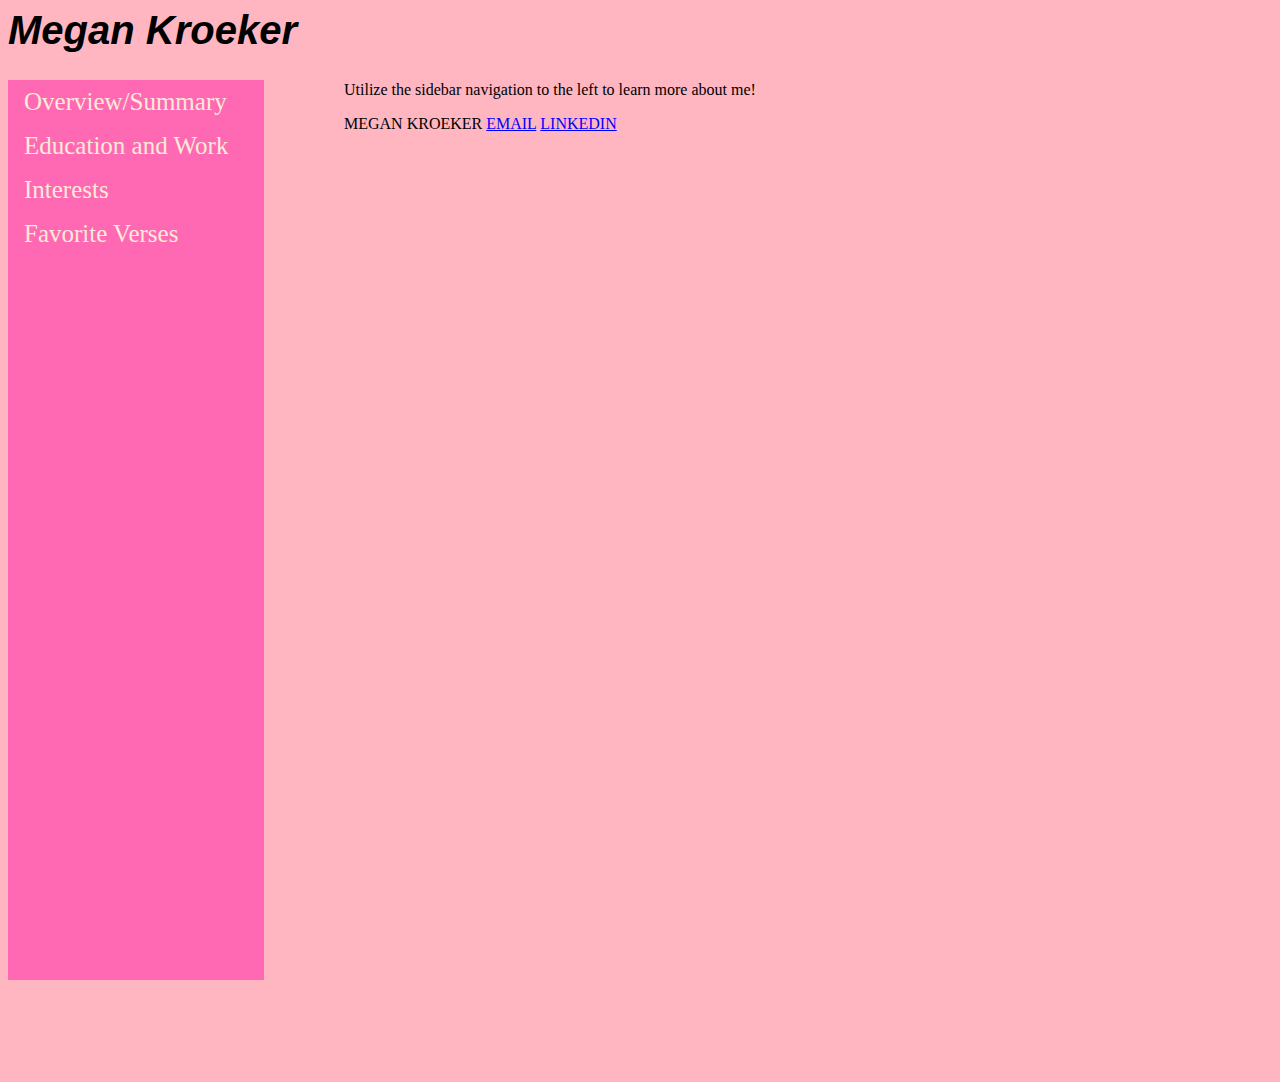
<file: index.html>
<!doctype= HTML!>
<html lang="en">
<head>
    <meta charset="utf-8">
    <title>Intro to Meg!</title>
    <meta name="author" content="Megan Kroeker">
    <link rel="stylesheet" href="mkstyle.css" type="text/css"></head>
    
    <body>
        <header>
            <h1>Megan Kroeker</h1>
            
             <div id="mySidenav" class="sidenav">
                <a href="https://mkroek27.github.io/CSSE112/aboutmeg">Overview/Summary</a>
                <a href="https://mkroek27.github.io/CSSE112/workedumeg">Education and Work</a>
                <a href="https://mkroek27.github.io/CSSE112/interestsmeg">Interests</a>
                <a href="https://mkroek27.github.io/CSSE112/favverse">Favorite Verses</a>
            
            </div>
               
           
        </header>
        <div id="everything">
        <div id="photoMeg">
             <p1> Utilize the sidebar navigation to the left to learn more about me!</p1>
            <p></p>
        
            </div>
            <footer>MEGAN KROEKER <a href="mailto: mjk4@students.fresno.edu">EMAIL</a> <a href="https://www.linkedin.com/in/megan-kroeker/">LINKEDIN</a></footer>
       </div>
        <footer>Megan Kroeker <a href="mailto:mjk4@students.fresno.edu">EMAIL</a>, <a href="https://www.linkedin.com/in/megan-kroeker/">LinkedIn</a></footer>
    </body>
</html>
</file>
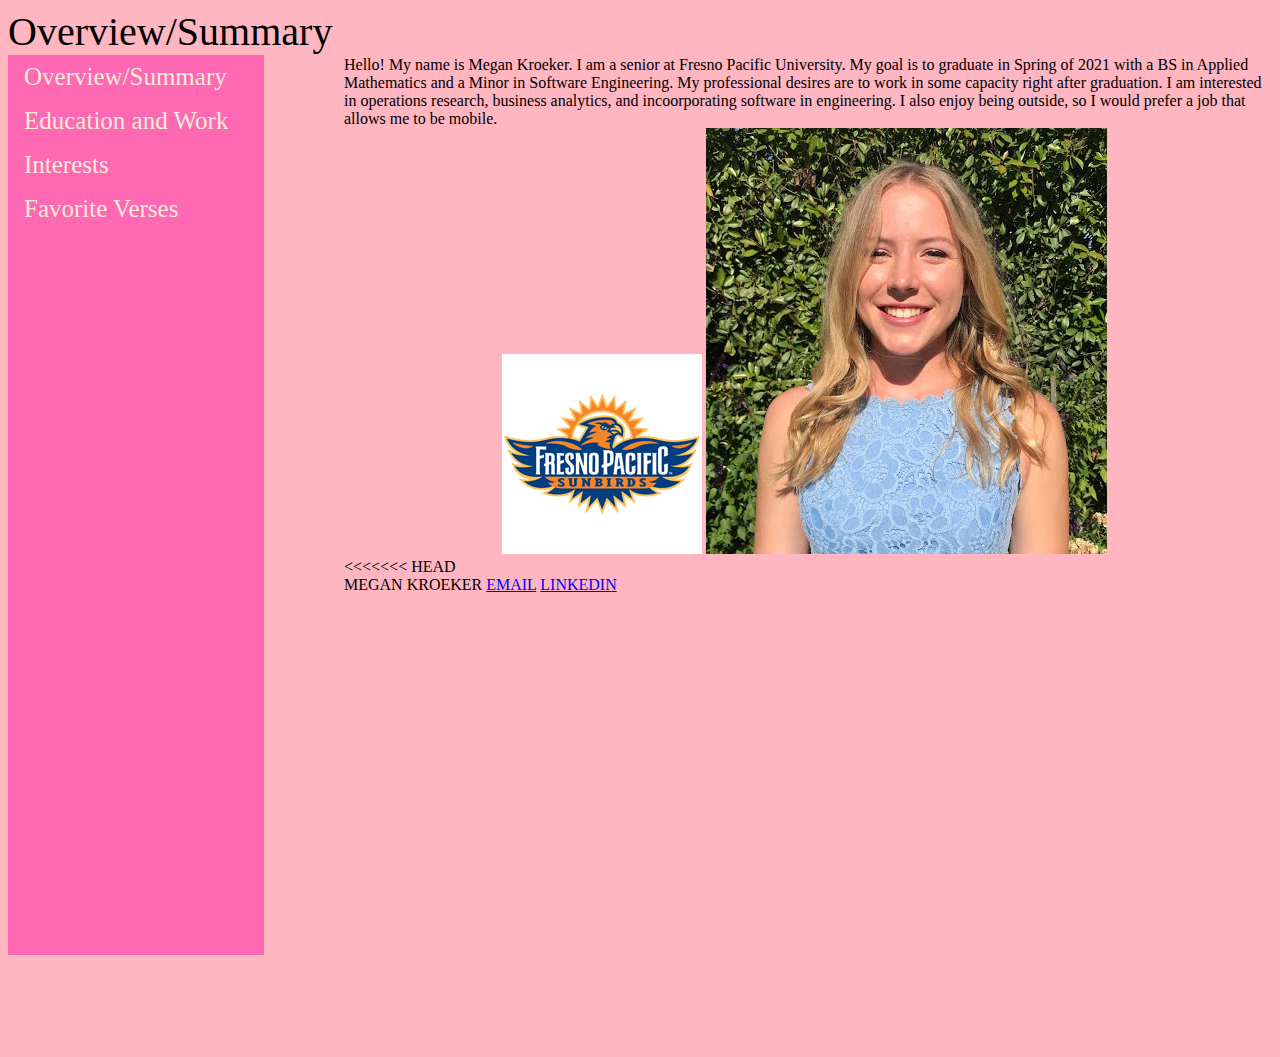
<file: aboutmeg.html>
<!doctype= HTML!>
<html lang="en">
<head>
    <meta charset="utf-8">
    <title>Overview</title>
    <meta name="author" content="Megan Kroeker">
    <link rel="stylesheet" href="mkstyle.css" type="text/css"></head>
    
    <body>
        <header>Overview/Summary</header>
        <div id="mySidenav" class="sidenav">
                <a href="https://mkroek27.github.io/CSSE112/aboutmeg">Overview/Summary</a>
                <a href="https://mkroek27.github.io/CSSE112/workedumeg">Education and Work</a>
                <a href="https://mkroek27.github.io/CSSE112/interestsmeg">Interests</a>
                <a href="https://mkroek27.github.io/CSSE112/favverse">Favorite Verses</a>
            
            </div>
        <div id="everything">
        <p1>Hello! My name is Megan Kroeker. I am a senior at Fresno Pacific University. My goal is to graduate in Spring of 2021 with a BS in Applied Mathematics and a Minor in Software Engineering. My professional desires are to work in some capacity right after graduation. I am interested in operations research, business analytics, and incoorporating software in engineering. I also enjoy being outside, so I would prefer a job that allows me to be mobile.</p1>
        <div id="aboutmepic">
            <img src="fpu.png">
            <img src="profilepic.jpeg">
        </div>
<<<<<<< HEAD
            
            <footer>MEGAN KROEKER <a href="mailto: mjk4@students.fresno.edu">EMAIL</a> <a href="https://www.linkedin.com/in/megan-kroeker/">LINKEDIN</a></footer>
            
            
            </div>
=======
           
                <footer>Megan Kroeker <a href="mailto:mjk4@students.fresno.edu">EMAIL</a>, <a href="https://www.linkedin.com/in/megan-kroeker/">LinkedIn</a></footer>
             </div>
>>>>>>> main
    </body>
</html>
</file>
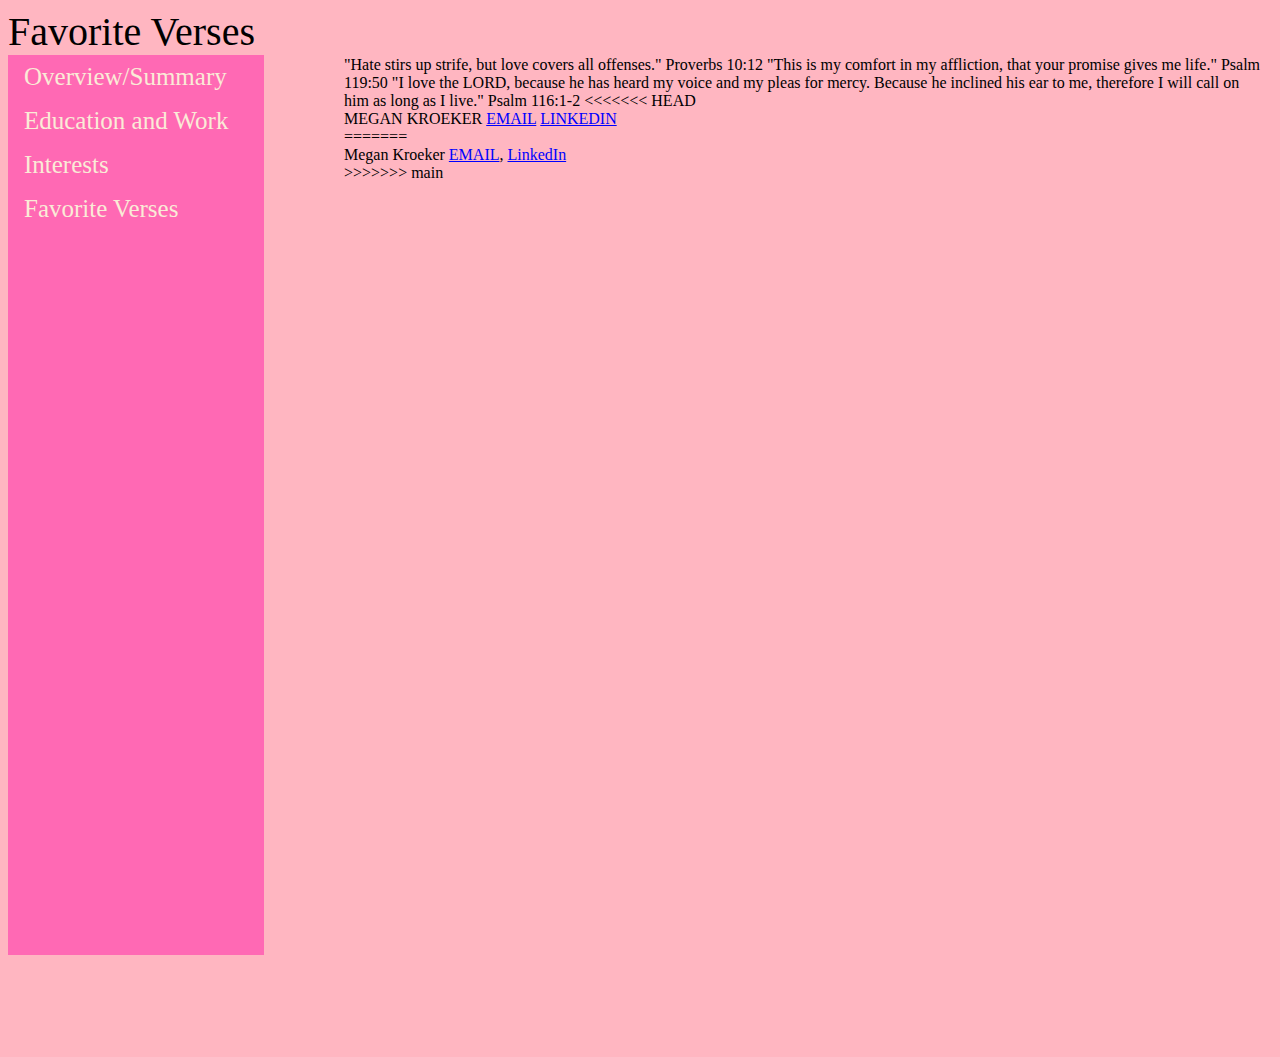
<file: favverse.html>
<!doctype= HTML!>
<html lang="en">
<head>
    <meta charset="utf-8">
    <title>Overview</title>
    <meta name="author" content="Megan Kroeker">
    <link rel="stylesheet" href="mkstyle.css" type="text/css"></head>
    
    <body>
        <header>Favorite Verses</header>
        <div id="mySidenav" class="sidenav">
                <a href="https://mkroek27.github.io/CSSE112/aboutmeg">Overview/Summary</a>
                <a href="https://mkroek27.github.io/CSSE112/workedumeg">Education and Work</a>
                <a href="https://mkroek27.github.io/CSSE112/interestsmeg">Interests</a>
                <a href="https://mkroek27.github.io/CSSE112/favverse">Favorite Verses</a>
            
            </div>
        <div id="everything">
        <p1>"Hate stirs up strife, but love covers all offenses." Proverbs 10:12</p1>
        <p2>"This is my comfort in my affliction, that your promise gives me life." Psalm 119:50</p2>
        <p3>"I love the LORD, because he has heard my voice and my pleas for mercy. Because he inclined his ear to me, therefore I will call on him as long as I live." Psalm 116:1-2</p3>
            
<<<<<<< HEAD
            <footer>MEGAN KROEKER <a href="mailto: mjk4@students.fresno.edu">EMAIL</a> <a href="https://www.linkedin.com/in/megan-kroeker/">LINKEDIN</a></footer>
=======
            <footer>Megan Kroeker <a href="mailto:mjk4@students.fresno.edu">EMAIL</a>, <a href="https://www.linkedin.com/in/megan-kroeker/">LinkedIn</a></footer>
>>>>>>> main
            </div>
    </body>
</html>
</file>
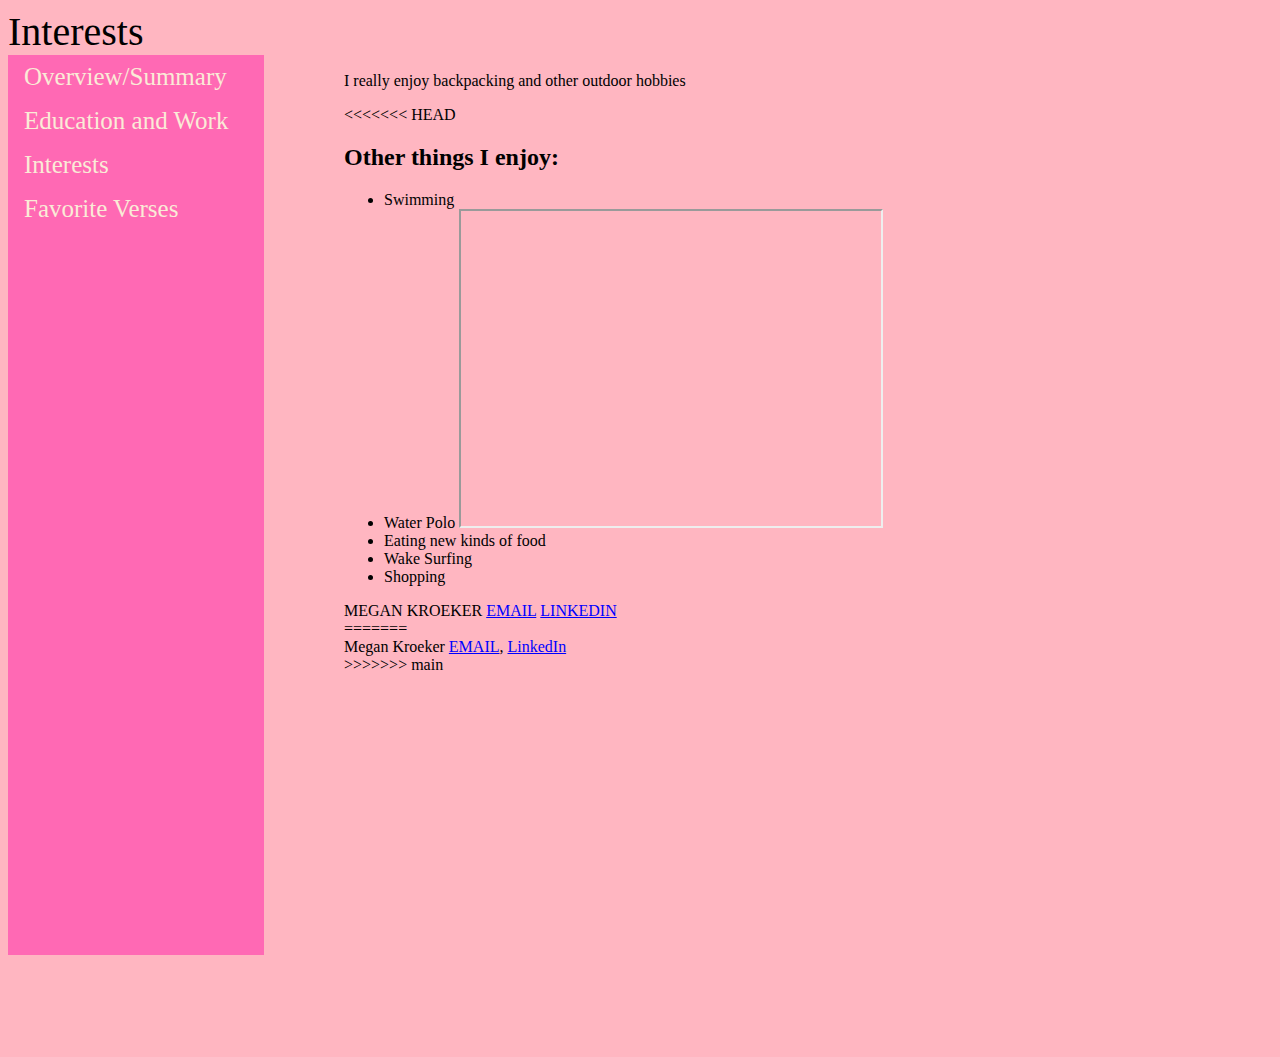
<file: interestsmeg.html>
<!doctype= HTML!>
<html lang="en">
<head>
    <meta charset="utf-8">
    <title>Overview</title>
    <meta name="author" content="Megan Kroeker">
    <link rel="stylesheet" href="mkstyle.css" type="text/css"></head>
    
    <body>
        <header>Interests</header>
        <div id="mySidenav" class="sidenav">
                <a href="https://mkroek27.github.io/CSSE112/aboutmeg">Overview/Summary</a>
                <a href="https://mkroek27.github.io/CSSE112/workedumeg">Education and Work</a>
                <a href="https://mkroek27.github.io/CSSE112/interestsmeg">Interests</a>
                <a href="https://mkroek27.github.io/CSSE112/favverse">Favorite Verses</a>
            
            </div>
        <div id="everything">
        <p>I really enjoy backpacking and other outdoor hobbies</p>
<<<<<<< HEAD
        <h2>Other things I enjoy:</h2>
        <ul>
            <li>Swimming</li>
            <li>Water Polo <iframe width="420" height="315"
src="https://youtu.be/rqTySKceNoM">
</iframe></li>
            <li>Eating new kinds of food</li>
            <li>Wake Surfing</li>
            <li>Shopping</li>
        </ul>
            
            <footer>MEGAN KROEKER <a href="mailto: mjk4@students.fresno.edu">EMAIL</a> <a href="https://www.linkedin.com/in/megan-kroeker/">LINKEDIN</a></footer>
=======
                <footer>Megan Kroeker <a href="mailto:mjk4@students.fresno.edu">EMAIL</a>, <a href="https://www.linkedin.com/in/megan-kroeker/">LinkedIn</a></footer>
>>>>>>> main
            </div>
    </body>
</html>
</file>
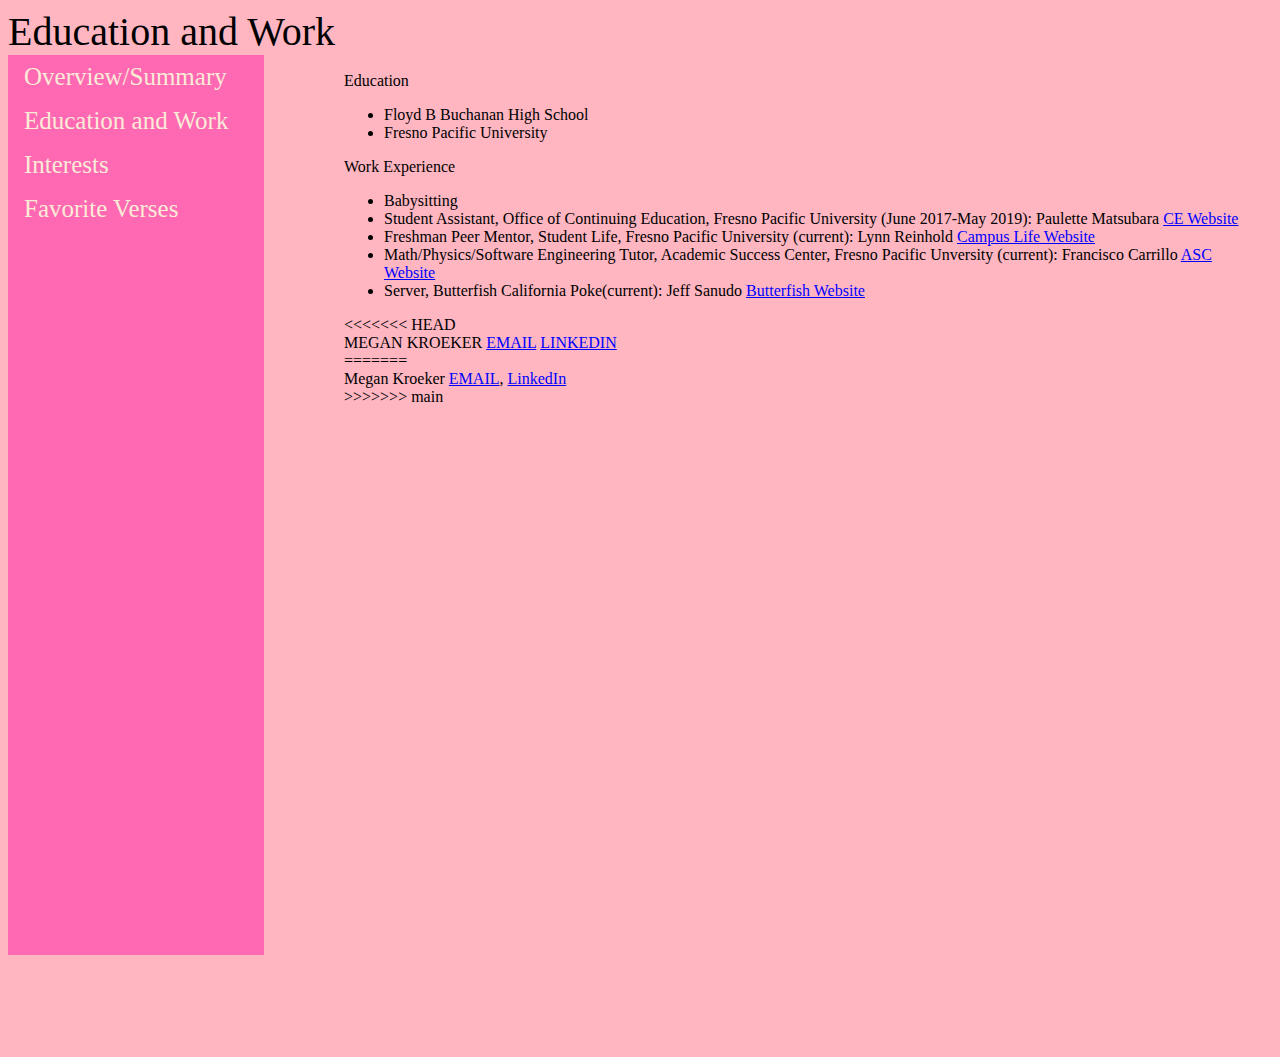
<file: workedumeg.html>
<!doctype= HTML!>
<html lang="en">
<head>
    <meta charset="utf-8">
    <title>Overview</title>
    <meta name="author" content="Megan Kroeker">
    <link rel="stylesheet" href="mkstyle.css" type="text/css"></head>
    
    <body>
        <header>Education and Work</header>
        <div id="mySidenav" class="sidenav">
                <a href="https://mkroek27.github.io/CSSE112/aboutmeg">Overview/Summary</a>
                <a href="https://mkroek27.github.io/CSSE112/workedumeg">Education and Work</a>
                <a href="https://mkroek27.github.io/CSSE112/interestsmeg">Interests</a>
                <a href="https://mkroek27.github.io/CSSE112/favverse">Favorite Verses</a>
            
            </div>
        <div id="everything">
            <p>Education</p>
            <ul>
                <li>Floyd B Buchanan High School</li>
                <li>Fresno Pacific University</li>
            </ul>
        
            <p>Work Experience</p>
            <ul>
                <li>Babysitting</li>
                <li>Student Assistant, Office of Continuing Education, Fresno Pacific University (June 2017-May 2019): Paulette Matsubara <a href="https://ce.fresno.edu">CE Website</a></li>
                <li>Freshman Peer Mentor, Student Life, Fresno Pacific University (current): Lynn Reinhold <a href="https://www.fresno.edu/campus-life">Campus Life Website</a></li>
                <li>Math/Physics/Software Engineering Tutor, Academic Success Center, Fresno Pacific Unversity (current): Francisco Carrillo <a href="https://www.fresno.edu/students/academic-success-center">ASC Website</a></li>
                <li>Server, Butterfish California Poke(current): Jeff Sanudo <a href="http://butterfishpoke.com/">Butterfish Website</a></li>
            </ul>
<<<<<<< HEAD
        <footer>MEGAN KROEKER <a href="mailto: mjk4@students.fresno.edu">EMAIL</a> <a href="https://www.linkedin.com/in/megan-kroeker/">LINKEDIN</a></footer>
=======
                <footer>Megan Kroeker <a href="mailto:mjk4@students.fresno.edu">EMAIL</a>, <a href="https://www.linkedin.com/in/megan-kroeker/">LinkedIn</a></footer>
>>>>>>> main
        </div>
        
    </body>
</html>
</file>
<file: mkstyle.css>
/*p {
   margin-left: 25%;
}*/

header {
    font-size: 40px;
}
/*ul {
    margin-left: 25%;
}*/
/*p1 {
    margin-left: 25%;
<<<<<<< HEAD
}*/
=======
}
header{
    font-size: 40px;
}
>>>>>>> main
div {
    width: 75%;
    height: 100%;
}
#photoMeg {
    position: relative;
    text-align: center; 
    
}
body{
    background-color: lightpink;
}
h1{
    font-family: sans-serif;
    font-style: oblique;
    font-size: 40px;
}
/*.sansserif {
  font-family: Arial, Helvetica, sans-serif;
}*/

#aboutmepic {
    position: relative;
    text-align: center;
}
a:link {
    color: blue;
}
a:visited{
    color: purple;
}
/*side navigation menu adapted from a previous project*/

.sidenav{
    height: 100%;
    width: 20%;
    position: fixed;
    margin: 0;
    padding: 0;
    background-color: hotpink;
    overflow: auto;
    
}

/*the links in the sidebar*/
.sidenav a{
    padding: 8px 16px;
    display: block;
    text-decoration: none;
    font-size: 25px;
    color: antiquewhite;
    
   
}
#everything{
    margin-left: 25%;
    padding: 1px 16px;
    height: 1000px;
   vertical-align: top;
    position: absolute;
    
}
    
/* makes it so when you move the mouse, it changes color */


.sidenav a:active{
    background-color:blue;
    color: white;
}
.sidenav a:hover:not(.active) {
    background-color: plum;
    color: white;
}


/* On screens that are less than 700px wide, make the sidebar into a topbar */
@media screen and (max-width: 700px) {
  .sidenav {
    width: 100%;
    height: auto;
    position: relative;
  }
   #everything{
    margin-left: 0;
    
    
} 
  .sidenav a {float: left;}
  div.content {margin-left: 0;}
     body {
        overflow-x: hidden !important;
    }
   .container { 
        max-width: 100% !important;
        overflow-x: hidden !important;
    }
}
</file>
